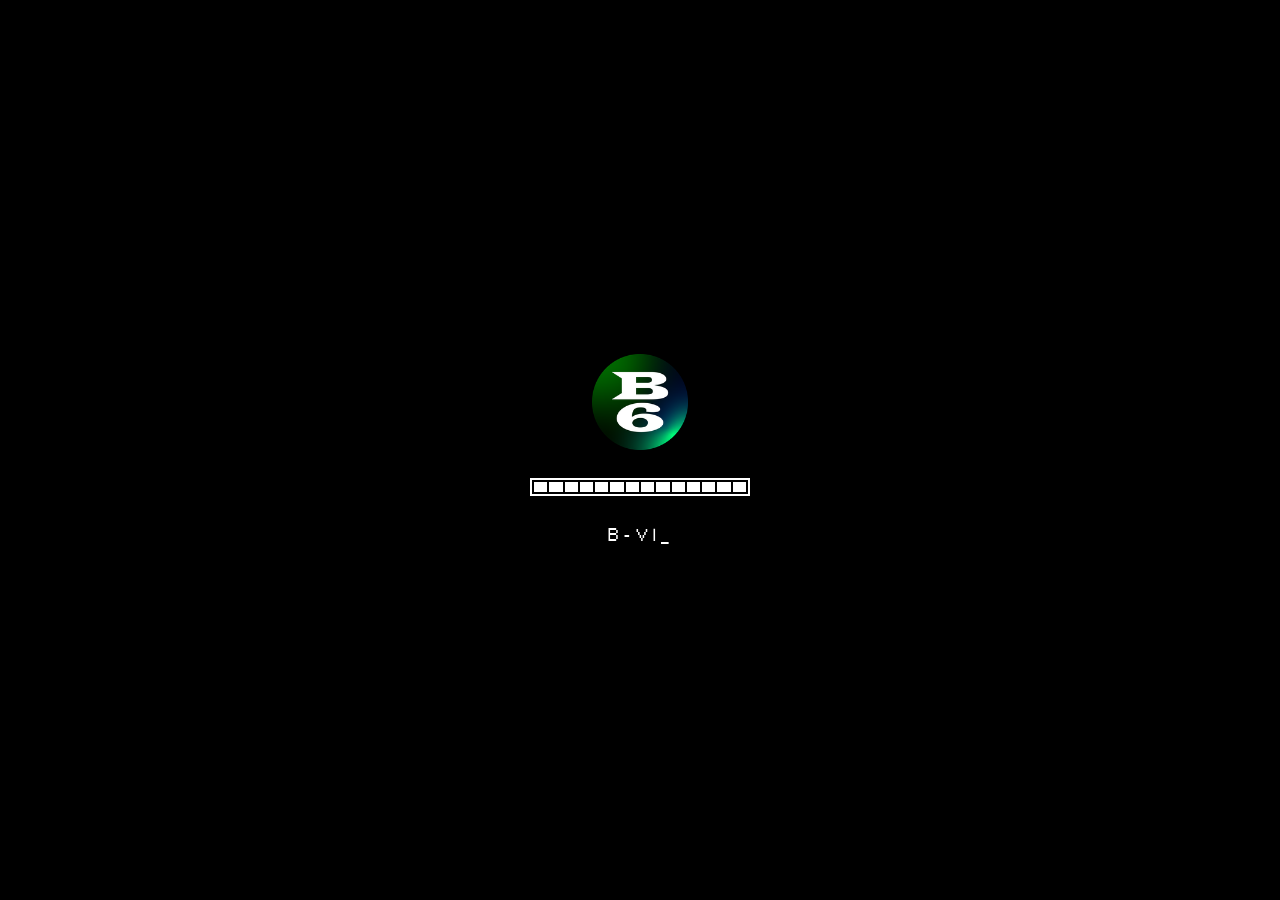
<file: redesign/index.html>
<!DOCTYPE html>
<html lang="fr">
  <head>
    <meta charset="UTF-8" />
    <meta name="viewport" content="width=device-width, initial-scale=1.0, user-scalable=yes" />
    <title>B-VI</title>
    <meta name="description" content="Lucas Bessis — Graphisme, Direction artistique. Paris, France." />
    <link rel="icon" href="assets/B6_round_small.png" />
    <link rel="preload" href="assets/PxGroteskScreen.ttf" as="font" type="font/ttf" crossorigin />
    <link rel="stylesheet" href="style.css" />
  </head>
  <body>
    <div class="darken"></div>
    <div class="spotlight"></div>
    <div class="grain"></div>

    <div class="boot" id="boot" aria-hidden="true">
      <img src="assets/B6_round_small.png" alt="" />
      <div class="boot-bar" id="bootBar"></div>
      <div class="boot-text" id="bootText"></div>
    </div>

    <main class="folders" id="desktop" aria-label="Bureau"></main>
    <div id="windows"></div>

    <footer class="footer" id="footer">
      <img class="B6circle" id="b6" src="assets/B6_round_small.png" alt="Tout réduire" title="Tout réduire" />
      <div class="line"></div>
      <div class="left-footer" id="tabs"></div>
      <div class="line"></div>
      <div class="time-footer" id="clock"></div>
    </footer>

    <div class="modal-bg" id="lightbox" role="dialog" aria-modal="true" aria-label="Visionneuse">
      <div class="modal">
        <div class="counter" id="lbCounter"></div>
        <button class="croix_modal" id="lbClose" aria-label="Fermer"><img src="assets/croix_01.png" alt="" /></button>
        <div class="overflow_croix"><div class="carousel" id="lbTrack"></div></div>
        <button class="prevBtn" id="lbPrev" aria-label="Précédente"><span>‹</span></button>
        <button class="nextBtn" id="lbNext" aria-label="Suivante"><span>›</span></button>
      </div>
    </div>

    <div class="screensaver" id="saver"><img src="assets/B6_round_small.png" alt="" /></div>

    <script src="data.js"></script>
    <script src="app.js"></script>
  </body>
</html>
</file>
<file: redesign/style.css>
@font-face {
  font-family: "PxGroteskScreen";
  src: url("assets/PxGroteskScreen.ttf") format("truetype");
  font-display: swap;
}

:root {
  --ease-out: cubic-bezier(0.16, 1, 0.3, 1);
  --ease-spring: cubic-bezier(0.34, 1.56, 0.64, 1);
  --win-bg: #1a1a1a;
  --accent: #625aff;
  --mx: 50vw;
  --my: 50vh;
  --footer-h: 52px;
}

* { margin: 0; padding: 0; box-sizing: border-box; }

html, body { height: 100%; overflow: hidden; }

body {
  font-family: PxGroteskScreen, ui-monospace, monospace;
  color: white;
  animation: colorchange 200s infinite;
  -webkit-font-smoothing: none;
  user-select: none;
  -webkit-user-select: none;
}

@keyframes colorchange {
  0%, 100% { background: #625aff; }
  5.5% { background: #9759fd; }
  11% { background: #ce59fe; }
  16.5% { background: #fe59f6; }
  22% { background: #fe59bf; }
  27.5% { background: #fd5988; }
  33% { background: #fe6159; }
  38.5% { background: #fd9759; }
  44% { background: #fece59; }
  49.5% { background: #f5fd59; }
  55% { background: #bffe59; }
  60.5% { background: #88fe59; }
  66% { background: #5afe61; }
  71.5% { background: #5afe97; }
  77% { background: #59fece; }
  82.5% { background: #5af6fe; }
  88% { background: #59bffe; }
  92.5% { background: #5988fd; }
}

a { color: var(--accent); text-decoration: none; position: relative; }
a::after {
  content: ""; position: absolute; left: 0; right: 0; bottom: -2px; height: 2px;
  background: currentColor; transform: scaleX(0); transform-origin: right;
  transition: transform 0.4s var(--ease-out);
}
a:hover::after { transform: scaleX(1); transform-origin: left; }

/* ---------- Background layers ---------- */
.darken {
  position: fixed; inset: 0; z-index: 0; pointer-events: none;
  background: linear-gradient(to top, rgba(0, 0, 0, 0), rgba(0, 0, 0, 0.8));
}
.spotlight {
  position: fixed; inset: 0; z-index: 0; pointer-events: none;
  background: radial-gradient(600px circle at var(--mx) var(--my), rgba(255, 255, 255, 0.16), transparent 60%);
  mix-blend-mode: soft-light;
  transition: opacity 0.6s;
}
.grain {
  position: fixed; inset: -50%; z-index: 0; pointer-events: none; opacity: 0.07;
  background-image: url("data:image/svg+xml,%3Csvg xmlns='http://www.w3.org/2000/svg' width='200' height='200'%3E%3Cfilter id='n'%3E%3CfeTurbulence type='fractalNoise' baseFrequency='0.9' numOctaves='2' stitchTiles='stitch'/%3E%3C/filter%3E%3Crect width='100%25' height='100%25' filter='url(%23n)'/%3E%3C/svg%3E");
  animation: grain 0.9s steps(6) infinite;
}
@keyframes grain {
  0% { transform: translate(0, 0); }
  20% { transform: translate(-5%, 3%); }
  40% { transform: translate(4%, -6%); }
  60% { transform: translate(-3%, 7%); }
  80% { transform: translate(6%, 2%); }
  100% { transform: translate(0, 0); }
}

/* ---------- Boot screen ---------- */
.boot {
  position: fixed; inset: 0; z-index: 100000; background: #000;
  display: flex; flex-direction: column; align-items: center; justify-content: center; gap: 28px;
  cursor: pointer;
}
.boot img {
  width: 96px; height: 96px;
  animation: bootLogo 1.1s var(--ease-spring) both;
}
@keyframes bootLogo {
  from { transform: scale(0) rotate(-270deg); opacity: 0; }
  to { transform: scale(1) rotate(0); opacity: 1; }
}
.boot-bar {
  width: 220px; height: 18px; border: 2px solid white; padding: 2px;
  display: flex; gap: 2px;
}
.boot-bar span {
  flex: 1; background: white; opacity: 0; transform: scaleY(0.2);
}
.boot-bar span.on { opacity: 1; transform: scaleY(1); transition: transform 0.15s var(--ease-spring), opacity 0.1s; }
.boot-text { font-size: 18px; letter-spacing: 0.2em; min-height: 1.2em; }
.boot-text::after { content: "_"; animation: blink 0.8s steps(1) infinite; }
.boot.out { animation: bootOut 0.7s var(--ease-out) forwards; }
@keyframes bootOut {
  0% { clip-path: inset(0 0 0 0); }
  100% { clip-path: inset(50% 0 50% 0); }
}
@keyframes blink { 50% { opacity: 0; } }

/* ---------- Desktop ---------- */
.folders {
  position: relative; z-index: 1;
  display: flex; flex-wrap: wrap; justify-content: flex-start;
  max-height: calc(100% - var(--footer-h));
  overflow-y: auto;
}
.folder {
  text-align: center; cursor: pointer; margin: 30px; width: 136px;
  border: 1px dashed transparent; border-radius: 2px;
  transition: border-color 0.2s, background-color 0.2s;
  opacity: 0;
}
.folder.in { animation: iconIn 0.7s var(--ease-spring) both; animation-delay: var(--d, 0s); }
@keyframes iconIn {
  from { opacity: 0; transform: translateY(30px) scale(0.6) rotate(-6deg); filter: blur(6px); }
  to { opacity: 1; transform: none; filter: blur(0); }
}
.folder img {
  height: 3rem; display: block; margin: 8px auto 0;
  transition: transform 0.45s var(--ease-spring), filter 0.3s;
  filter: drop-shadow(0 0 0 rgba(0, 0, 0, 0));
  pointer-events: none;
}
.folder:hover img, .folder:focus-visible img {
  transform: translateY(-6px) scale(1.12) rotate(-4deg);
  filter: drop-shadow(4px 8px 4px rgba(0, 0, 0, 0.45));
}
.folder:active img { transform: scale(0.92); transition-duration: 0.1s; }
.folder.selected { background: rgba(0, 0, 0, 0.18); border-color: rgba(255, 255, 255, 0.7); }
.folder:focus-visible { outline: none; border-color: white; }

h2 { padding: 8px; color: white; font-size: 24px; line-height: 30px; font-weight: normal; }
h3 { padding: 8px; color: white; font-size: 18px; line-height: 30px; font-weight: normal; }
h4 { padding: 8px; color: white; font-size: 12px; line-height: 20px; font-weight: normal; }

/* ---------- Windows ---------- */
.windows {
  position: absolute; z-index: 10;
  background: white;
  width: 800px; height: 400px; min-width: 300px; min-height: 200px;
  box-shadow: 8px 9px 10px 0 rgba(0, 0, 0, 0.7);
  transition: box-shadow 0.3s;
  will-change: transform;
}
.windows.contactW { height: 550px; }
.windows.dragging { box-shadow: 20px 24px 30px 0 rgba(0, 0, 0, 0.55); transition: none; }
.windows.anim-geom { transition: top 0.5s var(--ease-out), left 0.5s var(--ease-out), width 0.5s var(--ease-out), height 0.5s var(--ease-out); }
.windows.window-fullscreen {
  top: 0 !important; left: 0 !important; width: 100% !important;
  height: calc(100% - var(--footer-h)) !important;
}
.windows.minimized { visibility: hidden; pointer-events: none; }

.window-header {
  height: 45px; margin: 3px; padding: 10px;
  display: flex; justify-content: space-between; align-items: center;
  cursor: grab; touch-action: none;
  transition: background-color 0.25s;
}
.dragging .window-header { cursor: grabbing; }
.unactive-w .window-header { background: var(--win-bg); }
.header-left { display: flex; align-items: center; gap: 10px; min-width: 0; }
.header-left img { width: 2rem; filter: brightness(0); transition: filter 0.25s; }
.header-left img.contact { width: 1.5rem; }
.header-left p {
  color: black; font-size: 18px; white-space: nowrap; overflow: hidden; text-overflow: ellipsis;
  transition: color 0.25s;
}
.unactive-w .header-left p { color: white; }
.unactive-w .header-left img, .unactive-w .header-right img { filter: brightness(0) invert(1); }
.header-right { display: flex; gap: 4px; flex-shrink: 0; }
.header-right button {
  background: none; border: 0; cursor: pointer; padding: 0; line-height: 0;
  transition: transform 0.3s var(--ease-spring), background-color 0.15s;
}
.header-right button img { display: block; transition: filter 0.15s; }
.header-right button:active { transform: scale(0.85); }
/* Négatif au survol */
.header-right button:hover { background: black; }
.header-right button:hover img { filter: invert(1); }
.unactive-w .header-right button:hover { background: white; }
.unactive-w .header-right button:hover img { filter: none; }

.window-content {
  position: absolute; top: 51px; bottom: 0; left: 0; right: 0;
  margin: 1px 3px 3px 3px;
  background: var(--win-bg); color: white;
  display: flex; overflow: hidden;
}
.window-content.contact { display: block; padding: 1rem; overflow-y: auto; user-select: text; -webkit-user-select: text; }
.left-content {
  display: flex; flex-wrap: wrap; align-content: flex-start;
  width: 100%; overflow: auto; padding: 1rem; text-align: center; min-width: 150px;
}
.right-content {
  border-left: 1px solid white; min-width: 100px; max-width: 250px; width: 40%;
  padding: 1rem; overflow-y: auto; user-select: text; -webkit-user-select: text;
}
.right-content h3 { white-space: pre-wrap; }
.right-content h3 .caret { display: inline-block; width: 0.55em; height: 1em; background: white; vertical-align: -2px; animation: blink 0.8s steps(1) infinite; }

/* Reveal lines in contact */
.contact .line-in { opacity: 0; transform: translateX(-16px); animation: lineIn 0.5s var(--ease-out) forwards; animation-delay: var(--d); }
@keyframes lineIn { to { opacity: 1; transform: none; } }

/* Thumbnails */
.imgPlusTitle {
  margin: 1rem 1rem 0 1rem; cursor: pointer;
  opacity: 0; transform: translateY(18px) scale(0.96); filter: blur(4px);
}
.imgPlusTitle.in { animation: thumbIn 0.6s var(--ease-out) forwards; animation-delay: var(--d, 0s); }
@keyframes thumbIn { to { opacity: 1; transform: none; filter: blur(0); } }
.thumb {
  position: relative; height: 6rem; overflow: hidden; display: inline-block;
  background: #2a2a2a; min-width: 4rem;
}
.thumb::before {
  /* loading shimmer */
  content: ""; position: absolute; inset: 0;
  background: linear-gradient(100deg, transparent 30%, rgba(255, 255, 255, 0.12) 50%, transparent 70%);
  background-size: 200% 100%; animation: shimmer 1.2s linear infinite;
}
.thumb.loaded::before { display: none; }
@keyframes shimmer { from { background-position: 200% 0; } to { background-position: -200% 0; } }
.thumb::after {
  /* scan sweep on hover */
  content: ""; position: absolute; left: 0; right: 0; top: -40%; height: 40%;
  background: linear-gradient(to bottom, transparent, rgba(255, 255, 255, 0.35), transparent);
  transform: translateY(0); opacity: 0; pointer-events: none;
}
.imgPlusTitle:hover .thumb::after { animation: scan 0.7s var(--ease-out); }
@keyframes scan { 0% { opacity: 1; transform: translateY(0); } 100% { opacity: 0; transform: translateY(350%); } }
.thumb img {
  height: 6rem; display: block; object-fit: cover;
  opacity: 0; transform: scale(1.08);
  transition: opacity 0.5s, transform 0.6s var(--ease-out);
}
.thumb.loaded img { opacity: 1; transform: scale(1); }
.imgPlusTitle:hover .thumb img { transform: scale(1.08); }
.imgPlusTitle h2 { font-size: 18px; line-height: 22px; transition: color 0.2s; }
.imgPlusTitle:hover h2 { color: #fece59; }

.foldersInW {
  cursor: pointer; margin: 1rem; width: 145px; text-align: center;
  opacity: 0; transform: translateY(18px) scale(0.9);
}
.foldersInW.in { animation: thumbIn 0.6s var(--ease-spring) forwards; animation-delay: var(--d, 0s); }
.foldersInW img { height: 3rem; transition: transform 0.45s var(--ease-spring); }
.foldersInW:hover img { transform: translateY(-5px) scale(1.12) rotate(-4deg); }
.foldersInW h2 { font-size: 20px; line-height: 24px; }

.resize-handle {
  position: absolute; right: 0; bottom: 0; width: 18px; height: 18px; cursor: nwse-resize; z-index: 2;
  touch-action: none;
  background: linear-gradient(135deg, transparent 50%, rgba(255, 255, 255, 0.5) 50%, rgba(255, 255, 255, 0.5) 60%, transparent 60%, transparent 70%, rgba(255, 255, 255, 0.5) 70%, rgba(255, 255, 255, 0.5) 80%, transparent 80%);
}
.window-fullscreen .resize-handle { display: none; }

/* ---------- Footer / taskbar ---------- */
footer {
  position: fixed; left: 0; right: 0; bottom: 0; height: var(--footer-h);
  z-index: 50000; background: black; padding: 2px;
  display: flex; align-items: center;
  transform: translateY(100%);
}
footer.in { transform: none; transition: transform 0.7s var(--ease-out); }
.B6circle {
  height: 32px; width: 32px; margin: 3px 3px 3px 8px; cursor: pointer; flex-shrink: 0;
  transition: transform 0.7s var(--ease-spring);
}
.B6circle:hover { transform: rotate(360deg) scale(1.1); }
.B6circle:active { transform: scale(0.85); transition-duration: 0.1s; }
.line { border-left: 1px solid white; height: 35px; margin: 3px 10px; flex-shrink: 0; }
.left-footer {
  display: flex; flex-wrap: nowrap; gap: 3px; overflow-x: auto; overflow-y: hidden;
  margin-right: auto; scrollbar-width: none; align-items: center; height: 100%;
}
.left-footer::-webkit-scrollbar { display: none; }
.folder-footer {
  border: 1px solid white; color: white; cursor: pointer; flex-shrink: 0;
  display: flex; align-items: center; gap: 6px; padding: 0.25rem 0.5rem;
  font-size: 16px; white-space: nowrap; background: black;
  animation: tabIn 0.45s var(--ease-spring);
  transition: background-color 0.2s, color 0.2s;
}
.folder-footer img { height: 15px; transition: filter 0.2s; }
.folder-footer:hover { background: #222; }
.folder-footer.activeFF { background: white; color: black; }
.folder-footer.activeFF img { filter: brightness(0); }
.folder-footer.minim { opacity: 0.55; }
.folder-footer.out { animation: tabOut 0.3s var(--ease-out) forwards; }
@keyframes tabIn { from { transform: translateY(120%) scale(0.6); opacity: 0; } to { transform: none; opacity: 1; } }
@keyframes tabOut { to { transform: translateY(120%) scale(0.6); opacity: 0; } }
.time-footer { font-size: 18px; padding: 0.4rem; margin: 3px 15px 3px 6px; white-space: nowrap; }
.time-footer .colon { animation: blink 1s steps(1) infinite; }

/* ---------- Lightbox ---------- */
.modal-bg {
  position: fixed; inset: 0; z-index: 60000;
  background: rgba(0, 0, 0, 0.5);
  display: flex; align-items: center; justify-content: center;
  opacity: 0; visibility: hidden;
  transition: opacity 0.4s, visibility 0s 0.4s, backdrop-filter 0.4s;
  backdrop-filter: blur(0);
}
.modal-bg.bg-active { opacity: 1; visibility: visible; transition: opacity 0.4s, visibility 0s, backdrop-filter 0.4s; backdrop-filter: blur(4px); }
.modal {
  position: relative; background: black; border: 2px solid white;
  width: min(80vw, 1200px);
  transform: scale(0.85) translateY(30px); opacity: 0;
  transition: transform 0.55s var(--ease-spring), opacity 0.3s;
}
.bg-active .modal { transform: none; opacity: 1; }
.croix_modal {
  position: absolute; top: -23px; right: -23px; z-index: 5; cursor: pointer;
  background: none; border: 0; line-height: 0;
  transition: transform 0.4s var(--ease-spring);
}
.croix_modal:hover { transform: rotate(90deg) scale(1.15); }
.overflow_croix { overflow: hidden; }
.carousel { display: flex; transition: transform 0.65s var(--ease-out); touch-action: pan-y; }
.carousel_item { min-width: 100%; display: flex; flex-direction: column; align-items: center; justify-content: center; }
.imgCarousel {
  display: block; max-height: 78vh; max-width: 100%; margin-bottom: -4px;
  transition: transform 0.65s var(--ease-out), filter 0.65s, opacity 0.65s;
}
.carousel_item { min-height: 50vh; }
.carousel_item.ready { min-height: 0; }
.carousel_item:not(.ready) .imgCarousel { opacity: 0; }
.carousel_item:not(.ready)::before {
  content: ""; width: 42px; height: 42px; border: 3px solid #333; border-top-color: white; border-radius: 50%;
  animation: spin 0.8s linear infinite; position: absolute;
}
@keyframes spin { to { transform: rotate(360deg); } }
.carousel_item:not(.current) .imgCarousel { transform: scale(0.88); filter: blur(3px) grayscale(1); opacity: 0.4; }
.description_img {
  align-self: stretch; text-align: start; background: var(--win-bg); padding: 0.5rem 0.8rem;
  font-size: 18px; line-height: 26px;
}
.carousel_item .description_img { opacity: 0; transform: translateY(10px); transition: opacity 0.4s 0.25s, transform 0.4s 0.25s var(--ease-out); }
.carousel_item.current .description_img { opacity: 1; transform: none; }
.prevBtn, .nextBtn {
  position: absolute; top: 0; bottom: 0; z-index: 3; background: none; border: 0;
  display: flex; align-items: center; color: white; font-size: 34px; text-shadow: 0 0 4px #000;
}
.prevBtn { left: 0; right: 50%; justify-content: flex-start; cursor: url("assets/fleche_gauche.png") 10 18, w-resize; }
.nextBtn { left: 50%; right: 0; justify-content: flex-end; cursor: url("assets/fleche_droite.png") 69 18, e-resize; }
.prevBtn span, .nextBtn span { margin: 12px; opacity: 0; transition: opacity 0.2s, transform 0.3s var(--ease-spring); }
.counter {
  position: absolute; top: -34px; left: -2px; padding: 4px 10px; background: black; border: 2px solid white; border-bottom: 0;
  font-size: 16px;
}
.counter b { display: inline-block; font-weight: normal; }
.counter b.tick { animation: tick 0.35s var(--ease-spring); }
@keyframes tick { from { transform: translateY(-60%); opacity: 0; } to { transform: none; opacity: 1; } }

/* ---------- Screensaver ---------- */
.screensaver { position: fixed; inset: 0; z-index: 90000; background: rgba(0, 0, 0, 0.92); opacity: 0; transition: opacity 0.8s; pointer-events: none; }
.screensaver.on { opacity: 1; pointer-events: auto; cursor: none; }
.screensaver img { position: absolute; width: 120px; height: 120px; left: 0; top: 0; will-change: transform; transition: filter 0.3s; }

/* Konami rain */
.rain { position: fixed; top: -80px; width: 60px; height: 60px; z-index: 95000; pointer-events: none; }

/* ---------- Mobile ---------- */
@media (max-width: 768px) {
  :root { --footer-h: 64px; }
  .folders { justify-content: space-around; }
  .folder { width: 110px; margin: 22px 10px; }
  h2 { font-size: 18px; }
  .windows, .windows.contactW {
    top: 0 !important; left: 0 !important; width: 100% !important; height: calc(100% - var(--footer-h)) !important;
  }
  .window-header { cursor: default; }
  .resize-handle, .header-right .fs { display: none; }
  .window-content { flex-direction: column; }
  .left-content { padding: 0.5rem; justify-content: space-around; }
  .imgPlusTitle { margin: 0.5rem; }
  .thumb, .thumb img { height: 5rem; }
  .right-content { border-left: 0; border-top: 1px solid white; max-width: 100%; width: 100%; min-height: 30%; max-height: 40%; }
  .foldersInW { width: 110px; }
  .modal { width: 92vw; }
  .croix_modal { top: -50px; right: -2px; }
  .counter { top: -40px; }
  .prevBtn span, .nextBtn span { opacity: 1; }
  .line:first-of-type ~ .line, .time-footer { display: none; }
}

@media (prefers-reduced-motion: reduce) {
  *, *::before, *::after { animation-duration: 0.001s !important; animation-delay: 0s !important; transition-duration: 0.001s !important; }
  .grain, .spotlight { display: none; }
}
</file>
